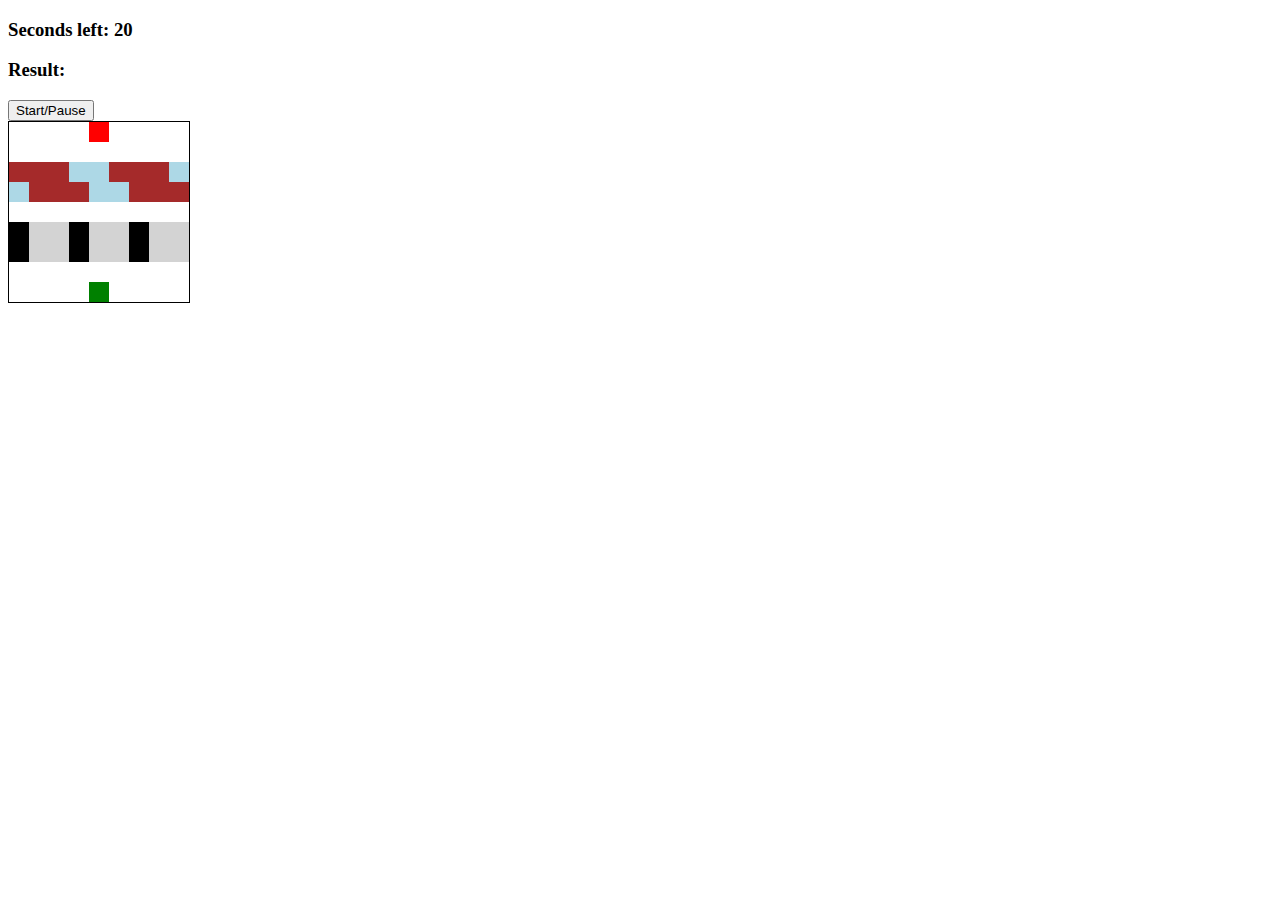
<file: FROGGER/index.html>
<!DOCTYPE html>
<html lang="en">
<head>
    <meta charset="UTF-8">
    <title>Frogger</title>
    <link rel="stylesheet" type="text/css" href="style.css">
</head>
<body>

    <h3>Seconds left: <span id="time-left">20</span></h3>
    <h3>Result: <span id="result"></span></h3>

    <button id="start-pause-button">Start/Pause</button>

    <div class="grid">
        <div></div>
        <div></div>
        <div></div>
        <div></div>
        <div class="ending-block"></div>
        <div></div>
        <div></div>
        <div></div>
        <div></div>
        <div></div>
        <div></div>
        <div></div>
        <div></div>
        <div></div>
        <div></div>
        <div></div>
        <div></div>
        <div></div>
        <div class="log-left l1"></div>
        <div class="log-left l2"></div>
        <div class="log-left l3"></div>
        <div class="log-left l4"></div>
        <div class="log-left l5"></div>
        <div class="log-left l1"></div>
        <div class="log-left l2"></div>
        <div class="log-left l3"></div>
        <div class="log-left l4"></div>
        <div class="log-right l5"></div>
        <div class="log-right l1"></div>
        <div class="log-right l2"></div>
        <div class="log-right l3"></div>
        <div class="log-right l4"></div>
        <div class="log-right l5"></div>
        <div class="log-right l1"></div>
        <div class="log-right l2"></div>
        <div class="log-right l3"></div>
        <div></div>
        <div></div>
        <div></div>
        <div></div>
        <div></div>
        <div></div>
        <div></div>
        <div></div>
        <div></div>
        <div class="car-left c1"></div>
        <div class="car-left c2"></div>
        <div class="car-left c3"></div>
        <div class="car-left c1"></div>
        <div class="car-left c2"></div>
        <div class="car-left c3"></div>
        <div class="car-left c1"></div>
        <div class="car-left c2"></div>
        <div class="car-left c3"></div>
        <div class="car-right c1"></div>
        <div class="car-right c2"></div>
        <div class="car-right c3"></div>
        <div class="car-right c1"></div>
        <div class="car-right c2"></div>
        <div class="car-right c3"></div>
        <div class="car-right c1"></div>
        <div class="car-right c2"></div>
        <div class="car-right c3"></div>
        <div></div>
        <div></div>
        <div></div>
        <div></div>
        <div></div>
        <div></div>
        <div></div>
        <div></div>
        <div></div>
        <div></div>
        <div></div>
        <div></div>
        <div></div>
        <div class="starting-block frog"></div>
        <div></div>
        <div></div>
        <div></div>
        <div></div>
    </div>

    <script src="app.js"></script>
</body>
</html>
</file>
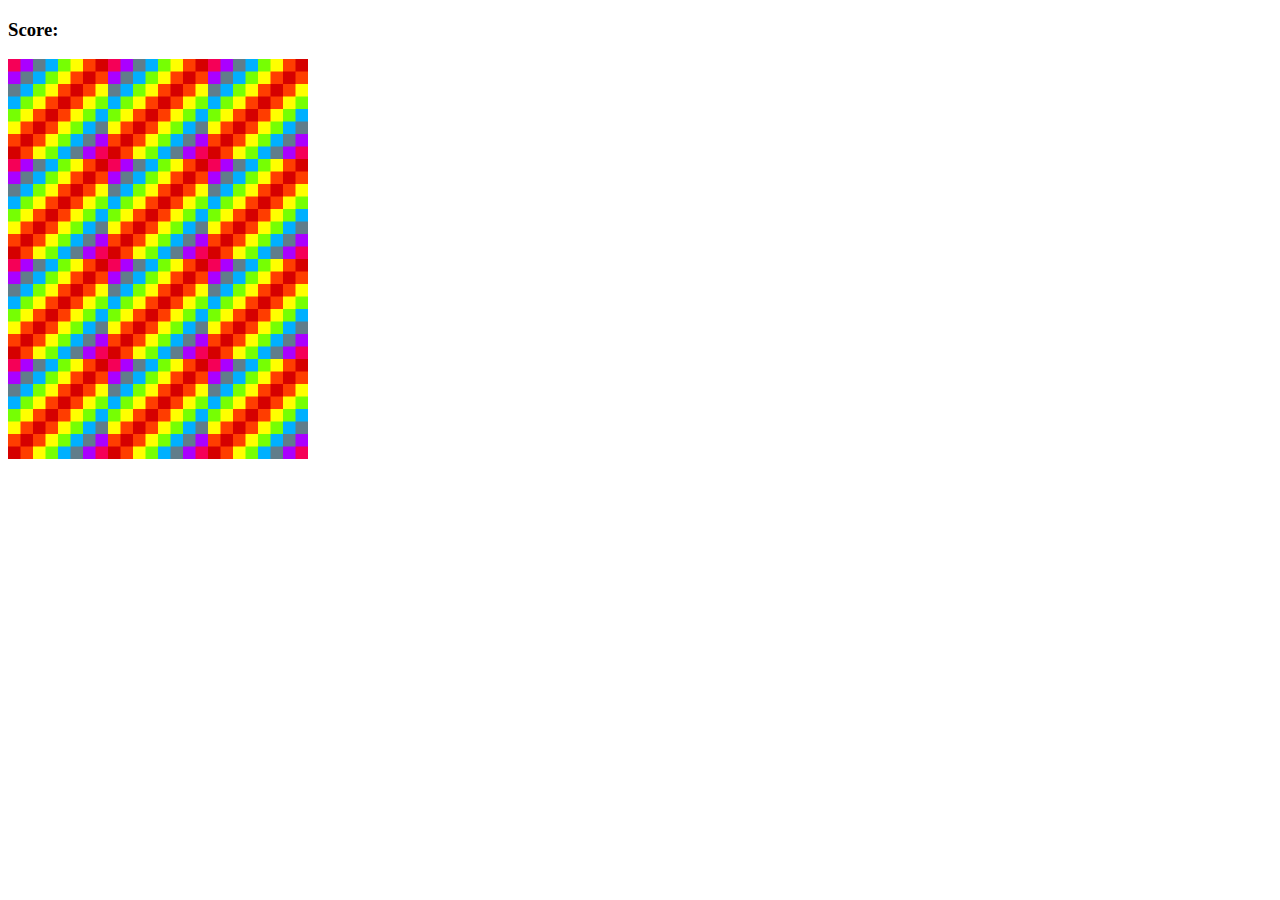
<file: Memory-Game/index.html>
<!DOCTYPE html>
<html lang="en">
<head>
    <meta charset="UTF-8">
    <meta name="viewport" content="width=device-width, initial-scale=1.0">
    <title>Memory Game</title>
    <link rel="stylesheet" href="style.css"/>
</head>
<body>
    <h3>Score: <span id="result"></span></h3>
    <div class="grid"></div>
</body>
<script src="app.js" charset="UTF-8"></script>
</html>
</file>
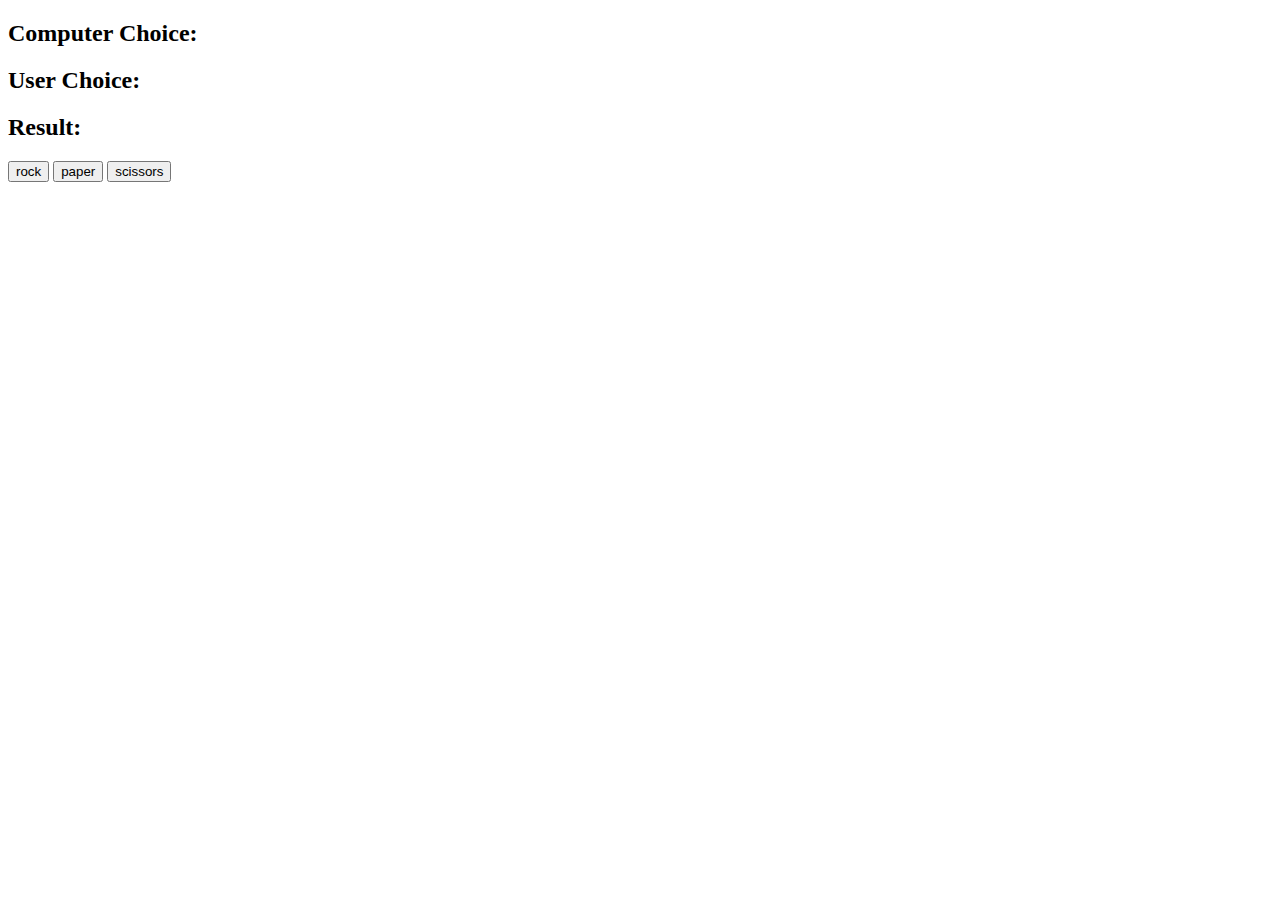
<file: ROCK-PAPER-SCISSORS/index.html>
<!DOCTYPE html>
<html lang="en">
<head>
    <meta charset="UTF-8">
    <meta name="viewport" content="width=device-width, initial-scale=1.0">
    <title>Document</title>
</head>
<body>
    
    <h2>Computer Choice: <span id="computer-choice"></span></h2>
    <h2>User Choice: <span id="user-choice"></span></h2>
    <h2>Result: <span id="result"></span></h2>

    <button id="rock">rock</button>
    <button id="paper">paper</button>
    <button id="scissors">scissors</button>


</body>
<script src="app.js" charset="UTF-8"></script>
</html>
</file>
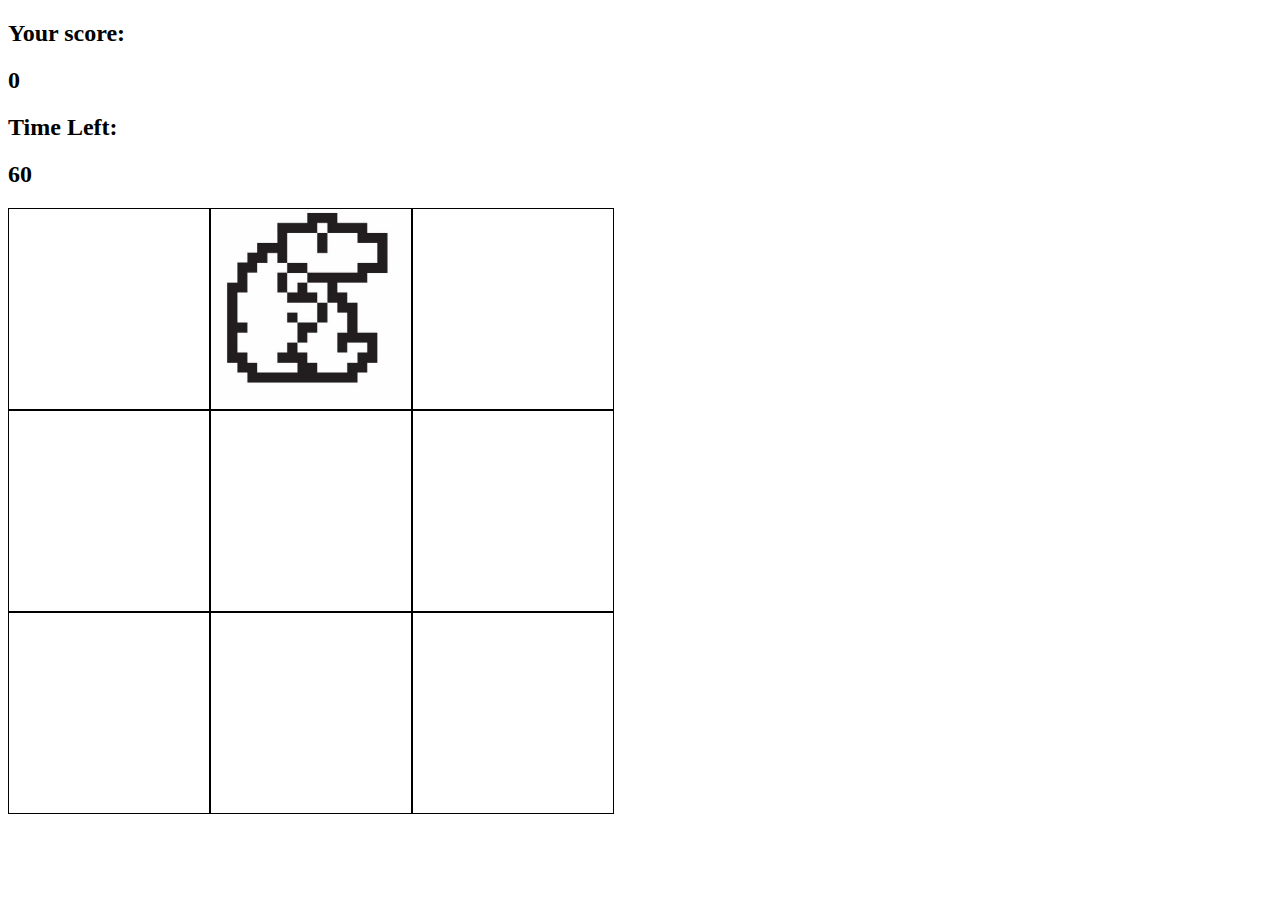
<file: WHAC-A-MOLE/index.html>
<!DOCTYPE html>
<html lang="en">
<head>
    <meta charset="UTF-8">
    <meta name="viewport" content="width=device-width, initial-scale=1.0">
    <title>Whac-a-mole</title>
    <link rel="stylesheet" href="style.css">
</head>
<body>
    <h2>Your score:</h2>
    <h2 id="score">0</h2>

    <h2>Time Left:</h2>
    <h2 id="time-left">60</h2>

    <div class="grid">
        <div class="square" id="1"></div>
        <div class="square" id="2"></div>
        <div class="square" id="3"></div>
        <div class="square" id="4"></div>
        <div class="square" id="5"></div>
        <div class="square" id="6"></div>
        <div class="square" id="7"></div>
        <div class="square" id="8"></div>
        <div class="square" id="9"></div>
    </div>
</body>
<script src="app.js"></script>
</html>
</file>
<file: FROGGER/style.css>
.grid {
    border: 1px solid black;
    height: 180px;
    width: 180px;
    display: flex;
    flex-wrap: wrap;
}

.grid div {
    height: 20px;
    width: 20px;
}

.ending-block {
    background-color: red;
}

.starting-block {
    background-color: blue;
}
.l1, .l2, .l3 {
    background-color: brown;
}

.l4, .l5 {
    background-color: lightblue;
}

.c1 {
    background-color: black;
}

.c2, .c3 {
    background-color: lightgrey;
}

.frog {
    background-color: green;
}
</file>
<file: Memory-Game/style.css>
.grid {
    height: 400px;
    width: 300px;
    display: flex;
    flex-wrap: wrap;
}
</file>
<file: WHAC-A-MOLE/style.css>
.grid {
    width: 606px;
    height: 606px;
    display: flex;
    flex-wrap: wrap;

}

.square {
    height: 200px;
    width: 200px;
    border: solid black 1px;

}

.mole {
    background-image: url('mole.jpg');
    background-size: cover;
}
</file>
